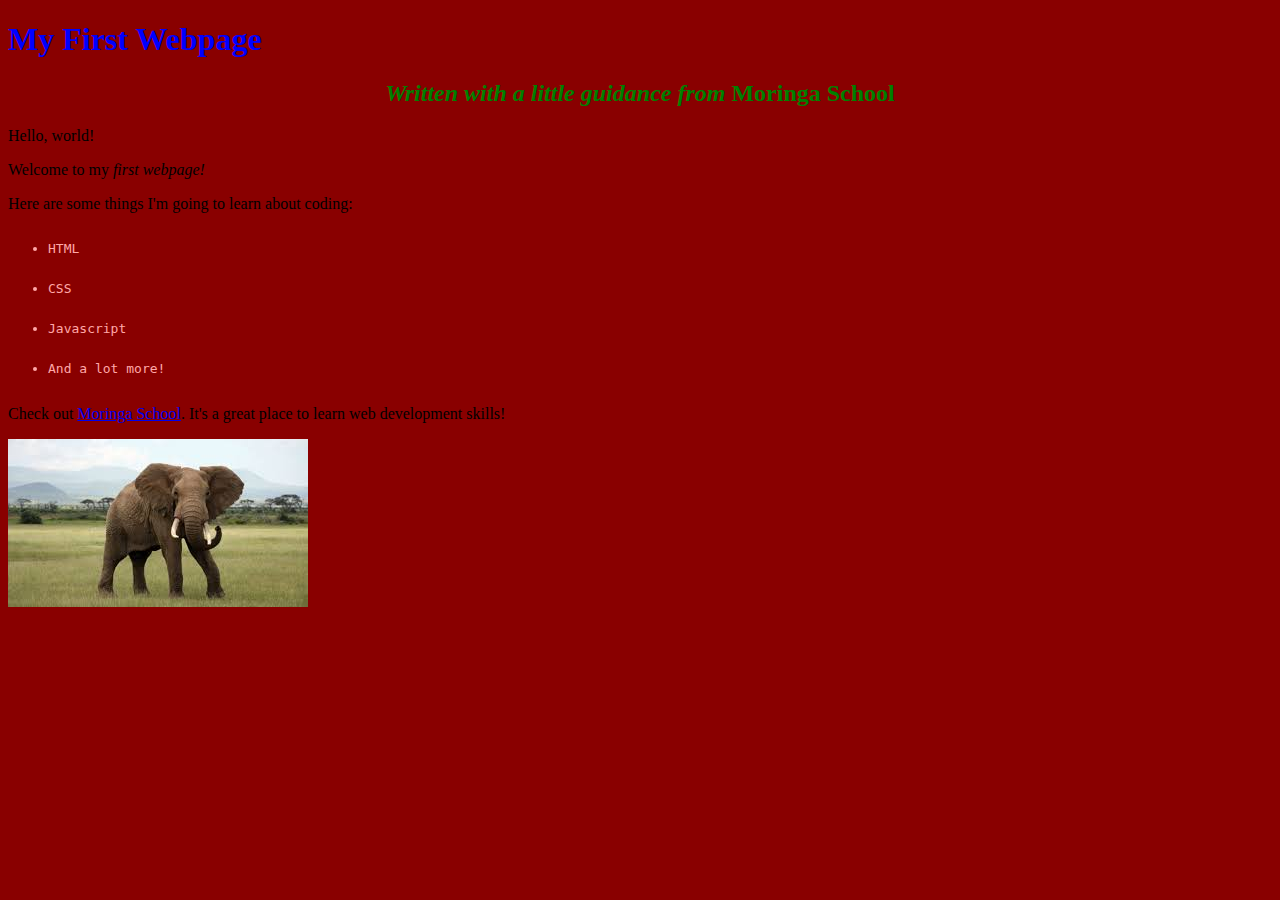
<file: index.html>
<!DOCTYPE html>
<html>
  <head>
    <title>My first webpage!</title>
    <link rel="stylesheet" href="css/styles.css" type="text/css">
  </head>
  <body>
    <h1>My First Webpage</h1>
    <h2>Written with a little guidance from <em>Moringa School</em></h2>

    <p>Hello, world!</p>



    <p>Welcome to my <strong>first webpage!</strong></p>

    <p>Here are some things I'm going to learn about coding:</p>
    <ul>
      <li>HTML</li>
      <li>CSS</li>
      <li>Javascript</li>
      <li>And a lot more!</li>
    </ul>
    <p>Check out <a href="http://moringaschool.com/">Moringa School</a>. It's a great place to learn web development skills!</p>

    <img src="images/elephant.jpg" alt="A photo of an elephant">
  </body>
</html>
</file>
<file: css/styles.css>
h1 {
  color: blue;
}
h2 {
  color: green;
  font-style: italic;
  text-align: center;
}
p {
  font-family: avenir next condensed;
}

ul {
  line-height: 40px;
  font-family: monospace;
  color: #ffa8a8;
  font-size: 34;
}
body{
  background-color: #890000;
}
strong{
  font-style: italic;
  font-weight:normal;

}
em{
  font-style: normal;
  font-weight: bold;
}
</file>
